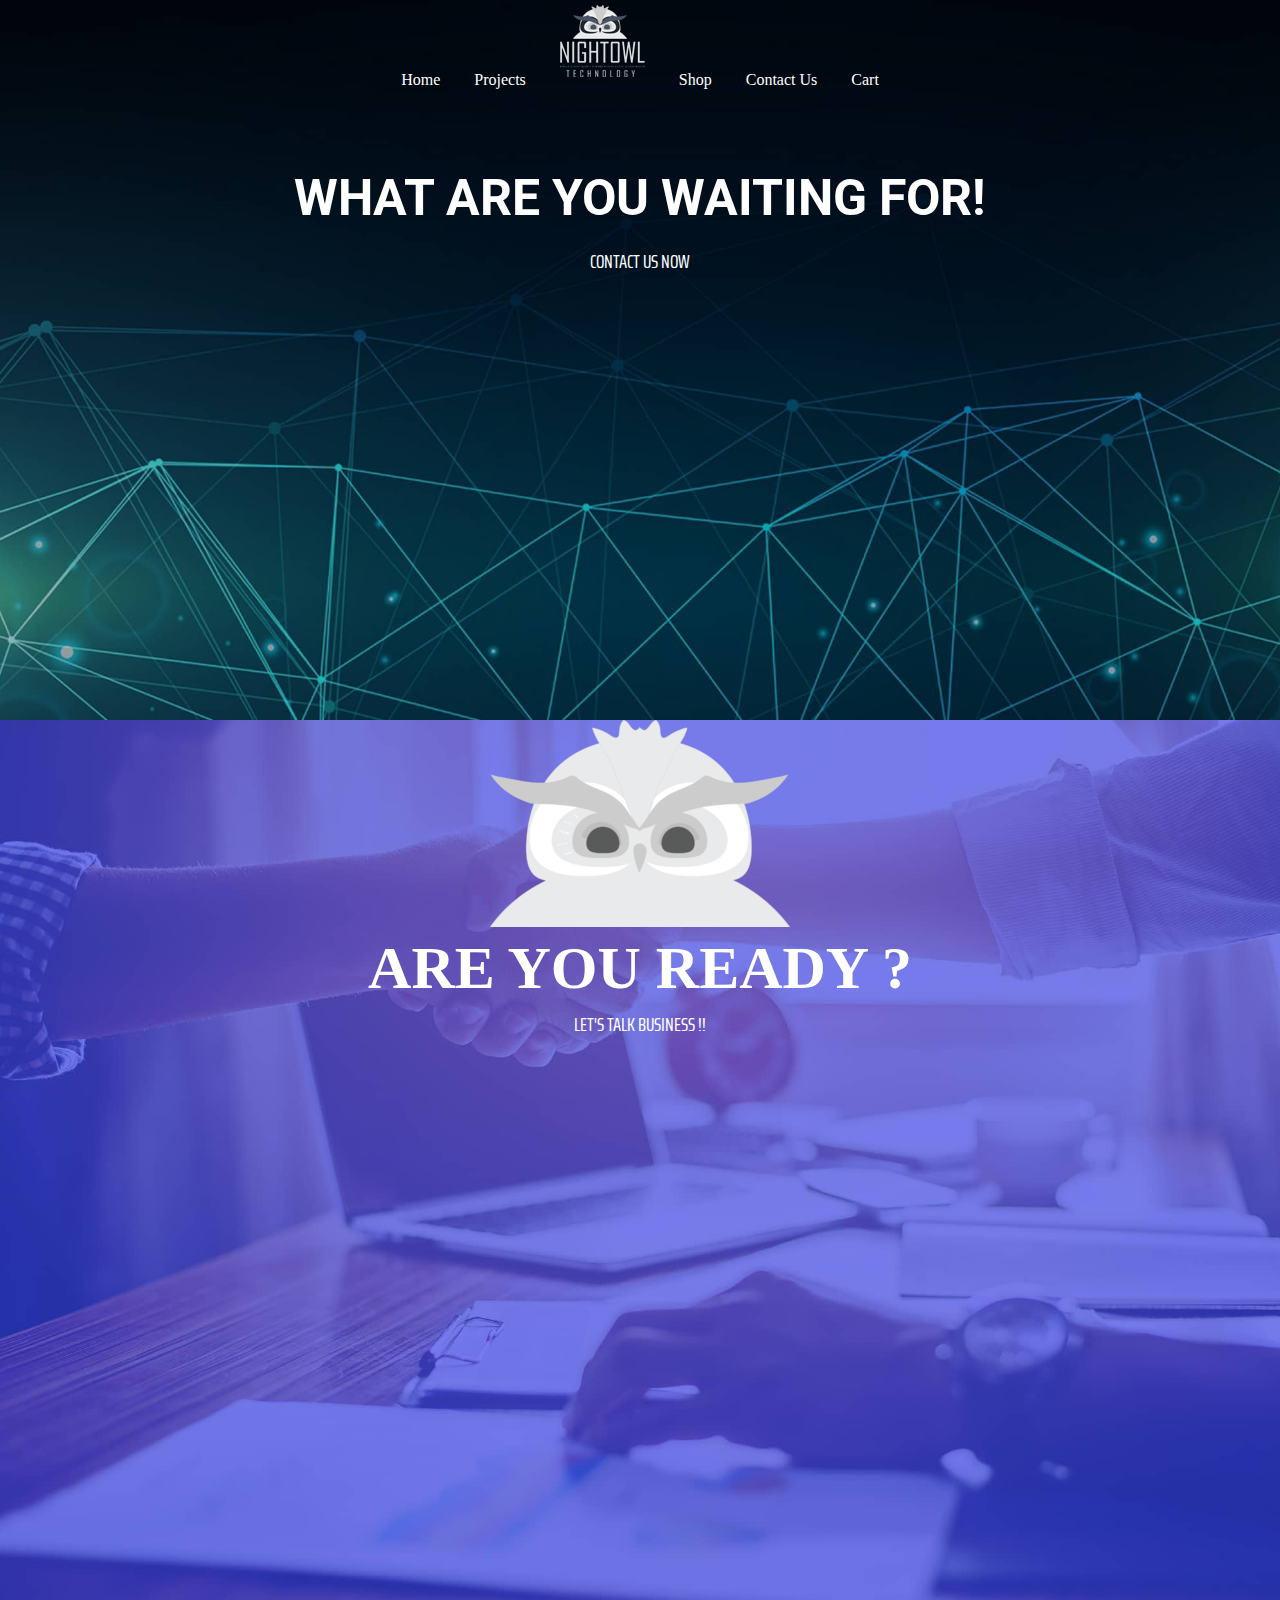
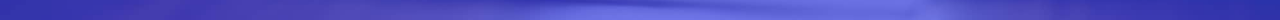
<file: pages/contact.html>
<!DOCTYPE html>
<html>
<head>
	<title>contact page</title>
	<link rel="stylesheet" type="text/css" href="./contact.css">
	<link rel="preconnect" href="https://fonts.gstatic.com">
<link href="https://fonts.googleapis.com/css2?family=Roboto:wght@100;300;400&family=Saira+Extra+Condensed:wght@400;500;600;700;800;900&display=swap" rel="stylesheet">
</head>
<body>
	<div class="welcome">
		<header>
	<div class="main">
		<ul>
			<li><a href="../index.html">Home</a></li>
			<li><a href="projects.html">Projects </a></li>
			<li><a href="#"><img src="../html/nt_white.png"></a></li>
			<li><a href="#">Shop</a></li>
			<li><a href="contact.html">Contact Us</a></li>
			<li><a href="#">Cart</a></li>
		</ul>
	</div>

</header>

	<h1>WHAT ARE YOU WAITING FOR!</h1><br>
	<p>CONTACT US NOW</p>
	
</div>
<div class="second">
	<img src="../html/zayd-d.png">
	<h1>ARE YOU READY ?</h1>
	<p>LET'S TALK BUSINESS !!</p>
	
	
</div>
	
</div>
</body>
</html>
</file>
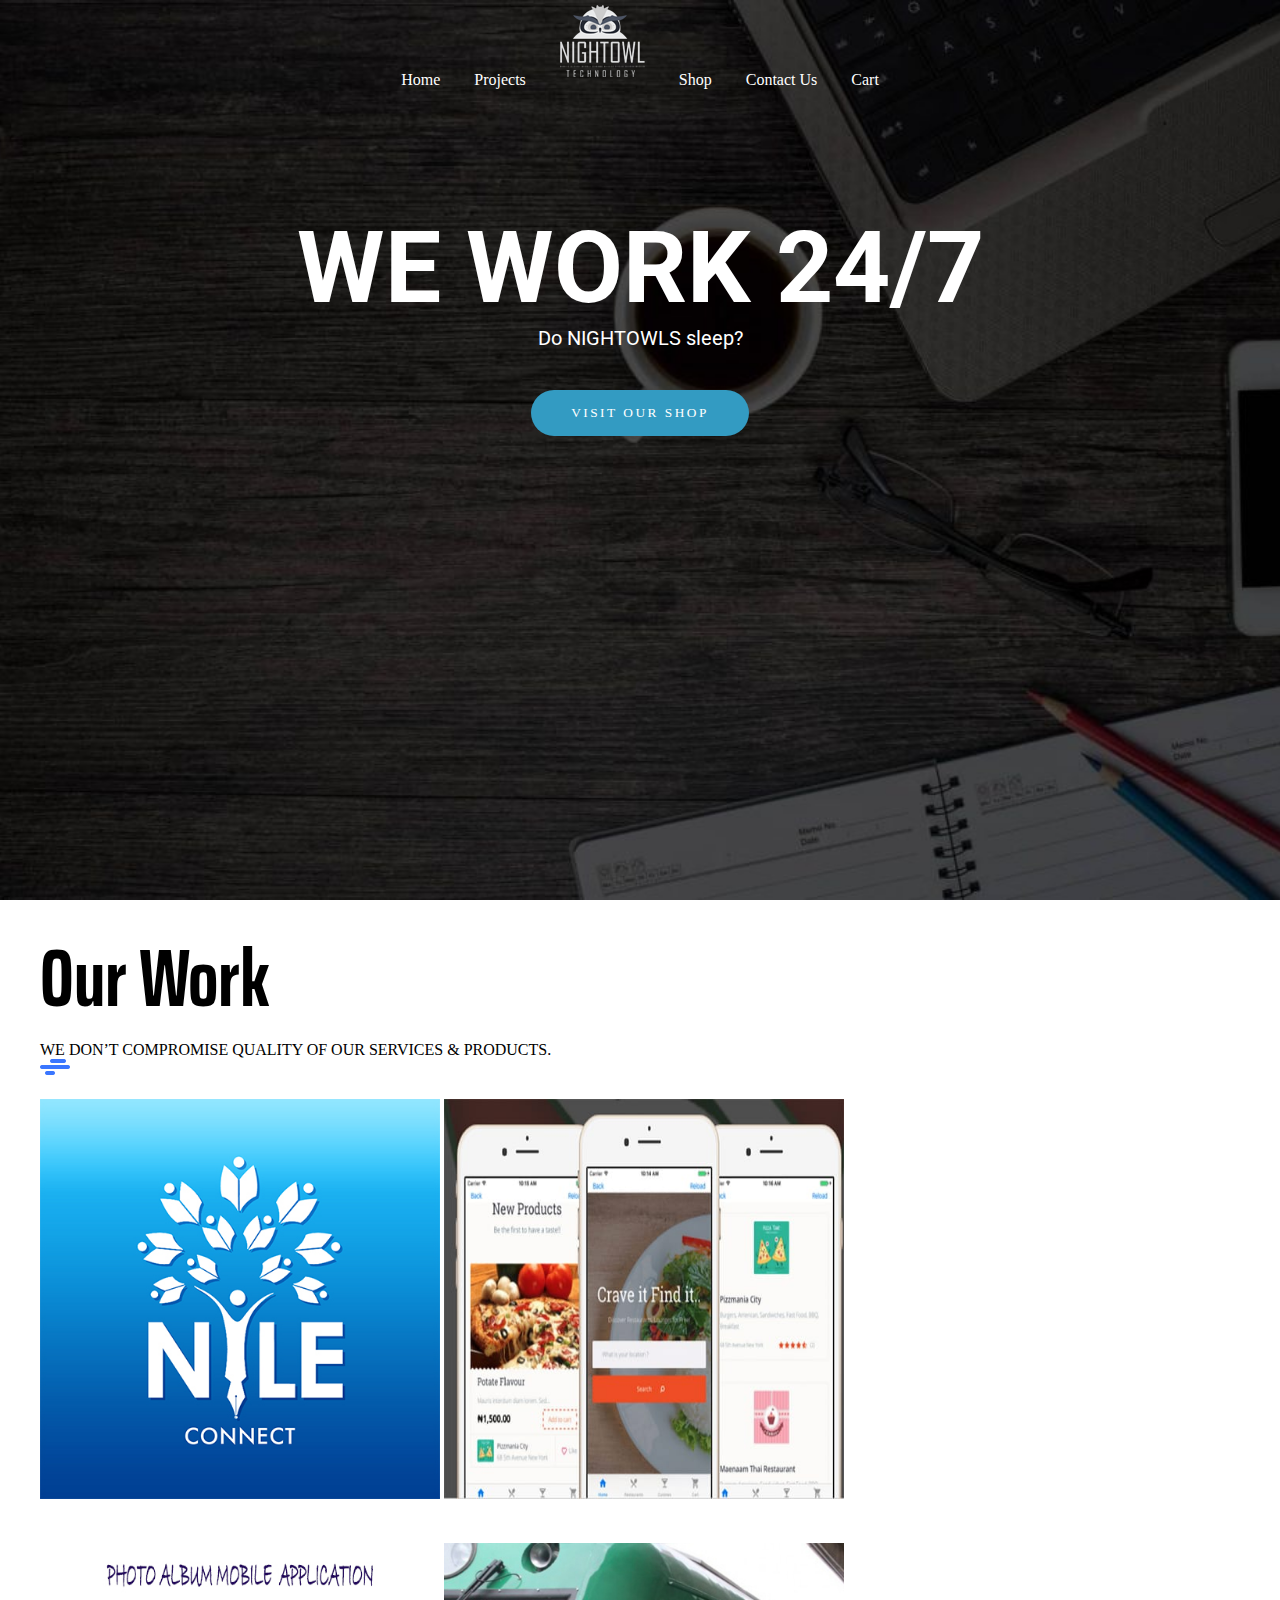
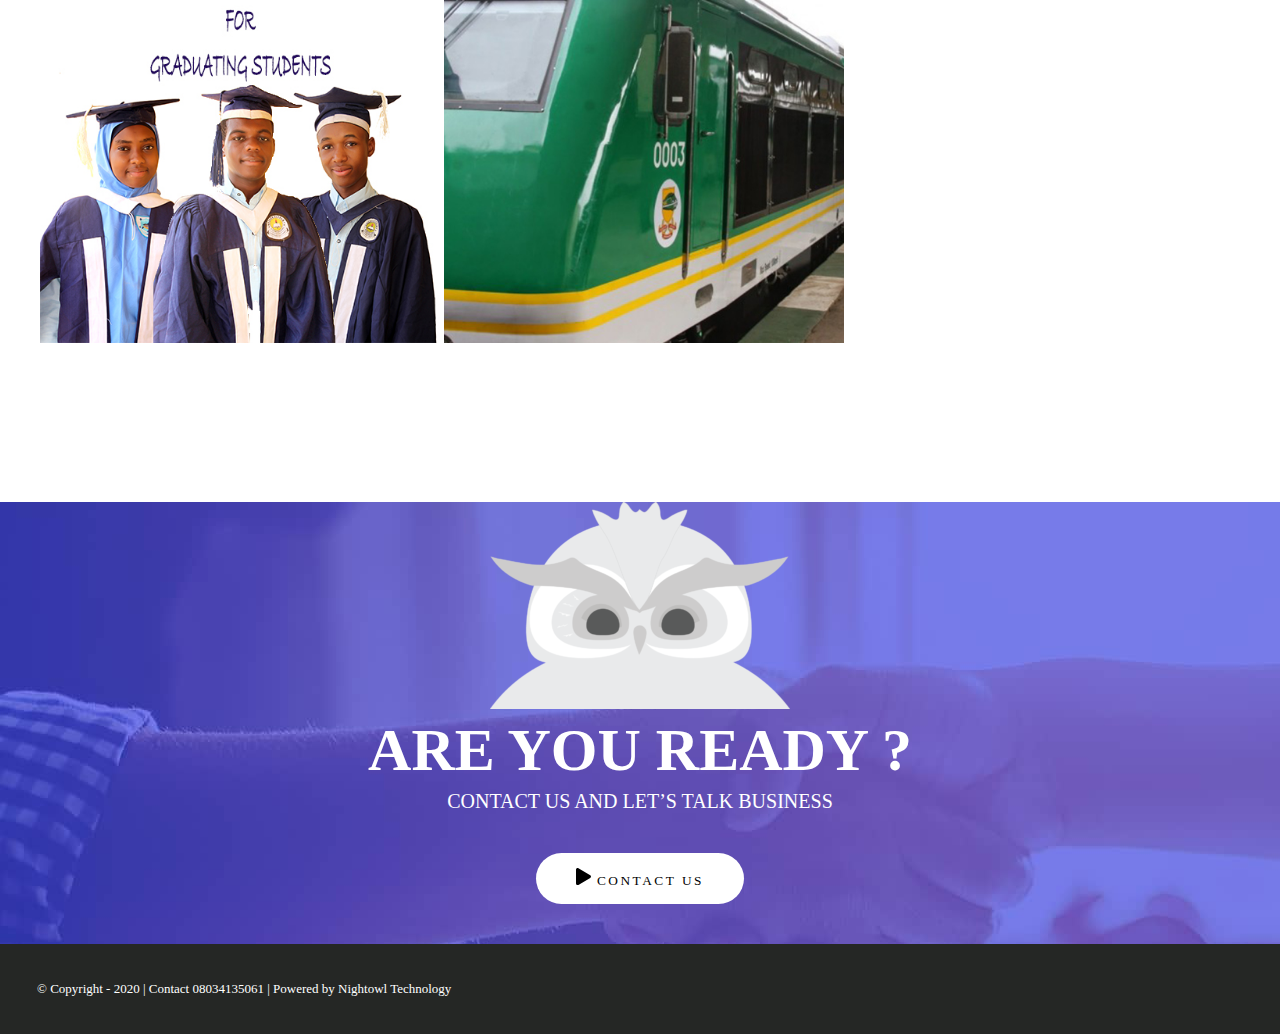
<file: pages/projects.html>
<!DOCTYPE html>
<html>
<head>
	<title>Project Page</title>
	<link rel="stylesheet" type="text/css" href="../style.css">
	<link rel="stylesheet" type="text/css" href="../project.css">
	<link rel="preconnect" href="https://fonts.gstatic.com">
<link href="https://fonts.googleapis.com/css2?family=Roboto:wght@100;300;400&family=Saira+Extra+Condensed:wght@400;500;600;700;800;900&display=swap" rel="stylesheet">
</head>
<body>
<div class="welcome">
		<header>
	<div class="main">
		<ul>
			<li><a href="../index.html">Home</a></li>
			<li><a href="projects.html">Projects </a></li>
			<li><a href="#"><img src="../html/nt_white.png"></a></li>
			<li><a href="#">Shop</a></li>
			<li><a href="./contact.html">Contact Us</a></li>
			<li><a href="#">Cart</a></li>
		</ul>
	</div>

</header>
		<h1>WE WORK 24/7 </h1>
		<h2>Do NIGHTOWLS sleep?</h2>
		<button style="2.5px" class="button0" onclick="window.location.href='Projects.html' ">
			VISIT OUR SHOP

		</button>
		

</div>

<div class="progress">
	<h1>Our Work</h1>
	<p>WE DON’T COMPROMISE QUALITY OF OUR SERVICES & PRODUCTS.</p>
	<img  src="../html/divide-d.png"><br>
	<img class="workImg" src="../html/nileconnect.jpg">
	<img class="workImg" src="../html/lead.jpg">
	<img class="workImg" src="../html/nasara.jpg">
	<img class="workImg" src="../html/a2k.jpg">

	
</div>

<div class="continuation">
	<img src="../html/zayd-d.png">
	<h1>ARE YOU READY ?</h1>
	<p>CONTACT US AND LET’S TALK BUSINESS</p>
	<button>
		<svg width="15px" aria-hidden="true" focusable="false" data-prefix="fas" data-icon="play" class="svg-inline--fa fa-play fa-w-14" role="img" xmlns="http://www.w3.org/2000/svg" viewBox="0 0 448 512"><path fill="currentColor" d="M424.4 214.7L72.4 6.6C43.8-10.3 0 6.1 0 47.9V464c0 37.5 40.7 60.1 72.4 41.3l352-208c31.4-18.5 31.5-64.1 0-82.6z"></path></svg>

		<label>CONTACT US</label>

	</button>

</div>
<div id="copyright">
	<p>© Copyright - 2020    |  Contact 08034135061  |   Powered by Nightowl Technology</p>
	
</div>

	

</div>




</body>
</html>
</file>
<file: pages/contact.css>
*{
	margin: 0;
	padding: 0;
	font-family: Century Gothic;
}

body{
	overflow-x: hidden; 
}

header {
	text-align: center;
}

ul li{
	display: inline-block;
	padding-left: 15px;
	padding-right: 15px;
}

li a {
	text-decoration: none;
	color: #FFFFFF;
}

.welcome {
	background-image: url('../html/tech.jpg');
	background-size: cover;
	background-position: center;
	background-attachment: fixed;
	background-repeat: no-repeat;
	text-align: center;
	width: 100vw;
	height: 80vh
}

.welcome h1 {
	color: white;
	font-size: 50px;
	margin-top: 80px;
	font-family: roboto;
	
}
.welcome h2{
	color: white;
	font-size: 20px;
	font-weight: 400;
	font-family: roboto;




}
.welcome p {
	text-decoration: none;
	color: white;
	font-size: 20px;
	font-family: "saira Extra Condensed"
}
.second {
	background-image: url('../html/contact.jpg');
	text-align: center;
	font-size: 30px;
	height: 100vh;
	font-family: "agency fb";
    background-size: cover;

}
.second p{
	margin-top: 5px;
	font-size: 20px;
	font-weight: 400;
	font-family: "saira Extra Condensed";
	color: white;
}
.second h1{
	color: white;

}
</file>
<file: style.css>
*{
	margin: 0;
	padding: 0;
	font-family: Century Gothic;
}

body{
	overflow-x: hidden; 
}

header {
	text-align: center;
}

ul li{
	display: inline-block;
	padding-left: 15px;
	padding-right: 15px;
}

li a {
	text-decoration: none;
	color: #FFFFFF;
}

.welcome {
	background-image: url('./html/slider/slider.jpg');
	background-size: cover;
	background-position: center;
	background-attachment: fixed;
	background-repeat: no-repeat;
	text-align: center;
	width: 100vw;
	height: 100vh;
}

.welcome h1 {
	color: white;
	font-size: 100px;
	margin-top: 120px;
}
.welcome p {
	color: white;
	font-size: 18px;
	letter-spacing: 2px;
	margin-top: 20px;

}

.welcome button {
	color: white;
	letter-spacing: 2.5px;
	background: #339bc2;
	outline: 0;
	border: 0;
	padding: 15px 40px;
	border-radius: 50px;
	margin-top: 40px;
	margin-bottom: 40px;
}
.progress {
	text-align: center;
	background: url('./html/tech.jpg'); 
	background-size: cover;
	background-position: center;
	background-repeat: no-repeat;
	outline: 0;
	border: 0;
	padding: 15px 40px;
}
.progress h1 {
	text-decoration: none;
	color: #FFFFFF;
	font-size: 80px;
	font-family: "Saira Extra Condensed"; 
}
.progress h4{
	text-decoration: none;
	color: white;
	font-size: 20px;
	font-family: "saira Extra Condensed"
}


.apps {
	text-align: center;
	background: url('./html/apps.jpg');
	background-size: cover;
	background-position: center;
	background-repeat: no-repeat;
	
	width: 100vw;
	height: 100vh;
}

.apps h1 {
	color: white;
	font-size: 80px;
	font-family: "Saira Extra Condensed"; 
	text-align: center;

}
.apps h4{
	color: white;
	font-size: 20px;
	font-family: "saira Extra Condensed";
	
}
.button button {
	color: black;
	letter-spacing: 2.5px;
	background: #FFFFFF;
	outline: 0;
	border: 0;
	padding: 15px 40px;
	border-radius: 50px;
	margin-top: -5px;
	margin-bottom: 20px;
   
}
.products {
	display: flex;
	flex-direction: column;
	align-items: center;
	justify-content: center;
	background: white;
	background-size: cover;
	background-position: center;
	background-repeat: no-repeat;
	outline: 0;
	border: 0;
	padding: 15px 40px;
	width: 100vw;
	height: auto;
}
.products table img{
	height: 370px;

}
.products table{
	text-align: center;
	width: 70%;
	height: 370px;
}
.continuation button{
	color: black;
	letter-spacing: 2.5px;
	background: white;
	outline: 0;
	border: 0;
	padding: 15px 40px;
	border-radius: 50px;
	margin-top: 40px;
	margin-bottom: 40px;
}
.products h1 {
	text-decoration: none;
	color: black;
	font-size: 50px;
	font-family: "agency fb"; 
}
.products button {
	color: white;
	letter-spacing: 2.5px;
	background: #339bc2;
	outline: 0;
	border: 0;
	padding: 15px 40px;
	border-radius: 50px;
	margin-top: 40px;
	margin-bottom: 40px;
}
.products {
	background-image: url('./html/.jpg');
	text-align: center;
	color: white;
	font-size: 30px;
	margin-top: 120px;

}
.last button{
	color: black;
	letter-spacing: 2.5px;
	background: white;
	outline: 0;
	border: 0;
	padding: 15px 40px;
	border-radius: 50px;
	margin-top: 40px;
	margin-bottom: 40px;
}
.last {
	background-image: url('./html/contact.jpg');
	text-align: center;
	color: white;
	font-size: 30px;
	margin-top: 120px;

}
.last p{
	margin-top: 5px;
    color: white;
	font-size: 20px;
	font-weight: 400;
	font-family: agency fb;
}
#copyright {
	color: white;
	padding: 37px;
	font-family: agency fb;
	font-size: 13px;
	font-weight: 400;
	background-color: rgb(37, 39, 37);


}
#copyright p{
	text-align: left;
	font-family: agency fb;
}
</file>
<file: project.css>
*{
	margin: 0;
	padding: 0;
	font-family: Century Gothic;
}

body{
	overflow-x: hidden; 
}

header {
	text-align: center;
}

ul li{
	display: inline-block;
	padding-left: 15px;
	padding-right: 15px;
}

li a {
	text-decoration: none;
	color: #FFFFFF;
}

.welcome {
	background-image: url('./html/projects.jpg');
	background-size: cover;
	background-position: center;
	background-attachment: fixed;
	background-repeat: no-repeat;
	text-align: center;
	width: 100vw;
}

.welcome h1 {
	color: white;
	font-size: 100px;
	margin-top: 120px;
	font-family: roboto;
	
}
.welcome h2{
	color: white;
	font-size: 20px;
	font-weight: 400;
	font-family: roboto;




}
.welcome p {
	color: white;
	font-size: 18px;
	letter-spacing: 2px;
	margin-top: 20px;

}
.continuation {
	background-image: url('./html/contact.jpg');
	text-align: center;
	color: white;
	font-size: 30px;
	margin-top: 120px;

}
.continuation p{
	margin-top: 5px;
    color: white;
	font-size: 20px;
	font-weight: 400;
	font-family: agency fb;

}

.welcome button {
	color: white;
	letter-spacing: 2.5px;
	background: #339bc2;
	outline: 0;
	border: 0;
	padding: 15px 40px;
	border-radius: 50px;
	margin-top: 40px;
	margin-bottom: 40px;
}
.progress {
	text-align: left;
	background: white; 
	outline: 0;
	border: 0;
	padding: 15px 40px;
}
.progress h1 {
	text-decoration: none;
	color: black;
	font-size: 80px;
	font-family: "Saira Extra Condensed"; 
}
.progress .workImg{
	height: 400px;
	margin-top: 20px;
	margin-bottom: 20px;

}

.progress p{
	font-family: agency fb;
}
.progress h4{
	text-decoration: none;
	color: white;
	font-size: 20px;
	font-family: "saira Extra Condensed"
}
.continuation button{
	color: black;
	letter-spacing: 2.5px;
	background: white;
	outline: 0;
	border: 0;
	padding: 15px 40px;
	border-radius: 50px;
	margin-top: 40px;
	margin-bottom: 40px;
}
#copyright {
	color: white;
	padding: 37px;
	font-family: agency fb;
	font-size: 13px;
	font-weight: 400;
	background-color: rgb(37, 39, 37);


}
#copyright p{
	text-align: left;
	font-family: agency fb;
}
</file>
